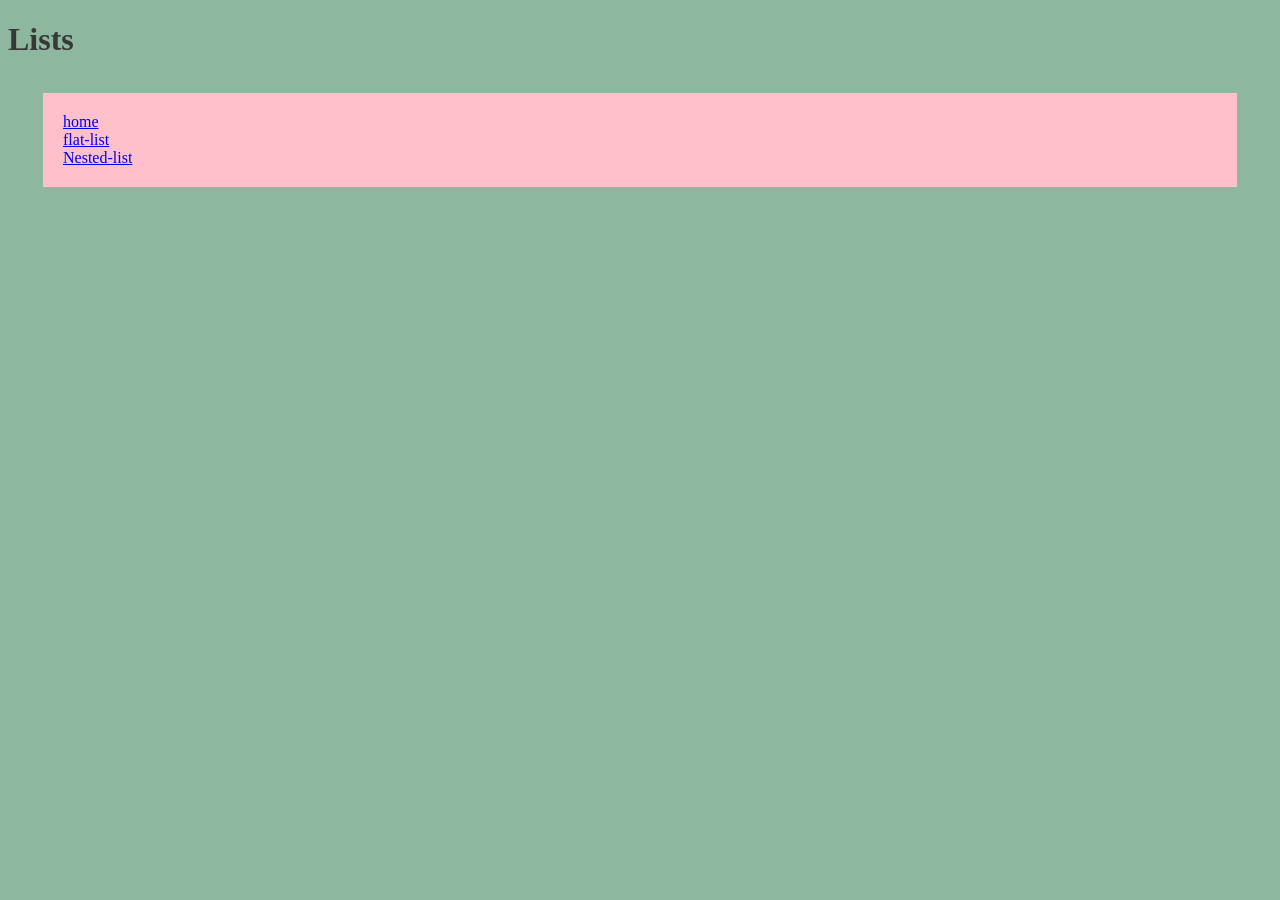
<file: index.html>
<!DOCTYPE html>
<html lang="eng">
    <head>
        <meta charset="utf-8">
        <title>Lists</title>
        <link rel="stylesheet" href="styles.css">
    </head>
    <body>
        <h1>Lists</h1>
        <ul class="nav">
            <li>
                <a href="index.html">home</a>
            </li>
            <li>
               <a href="flat-list.html">flat-list</a>
            </li>
            <li>
                <a href="nested-list.html">Nested-list</a>
            </li>
        </ul>

    </body>

</html>
</file>
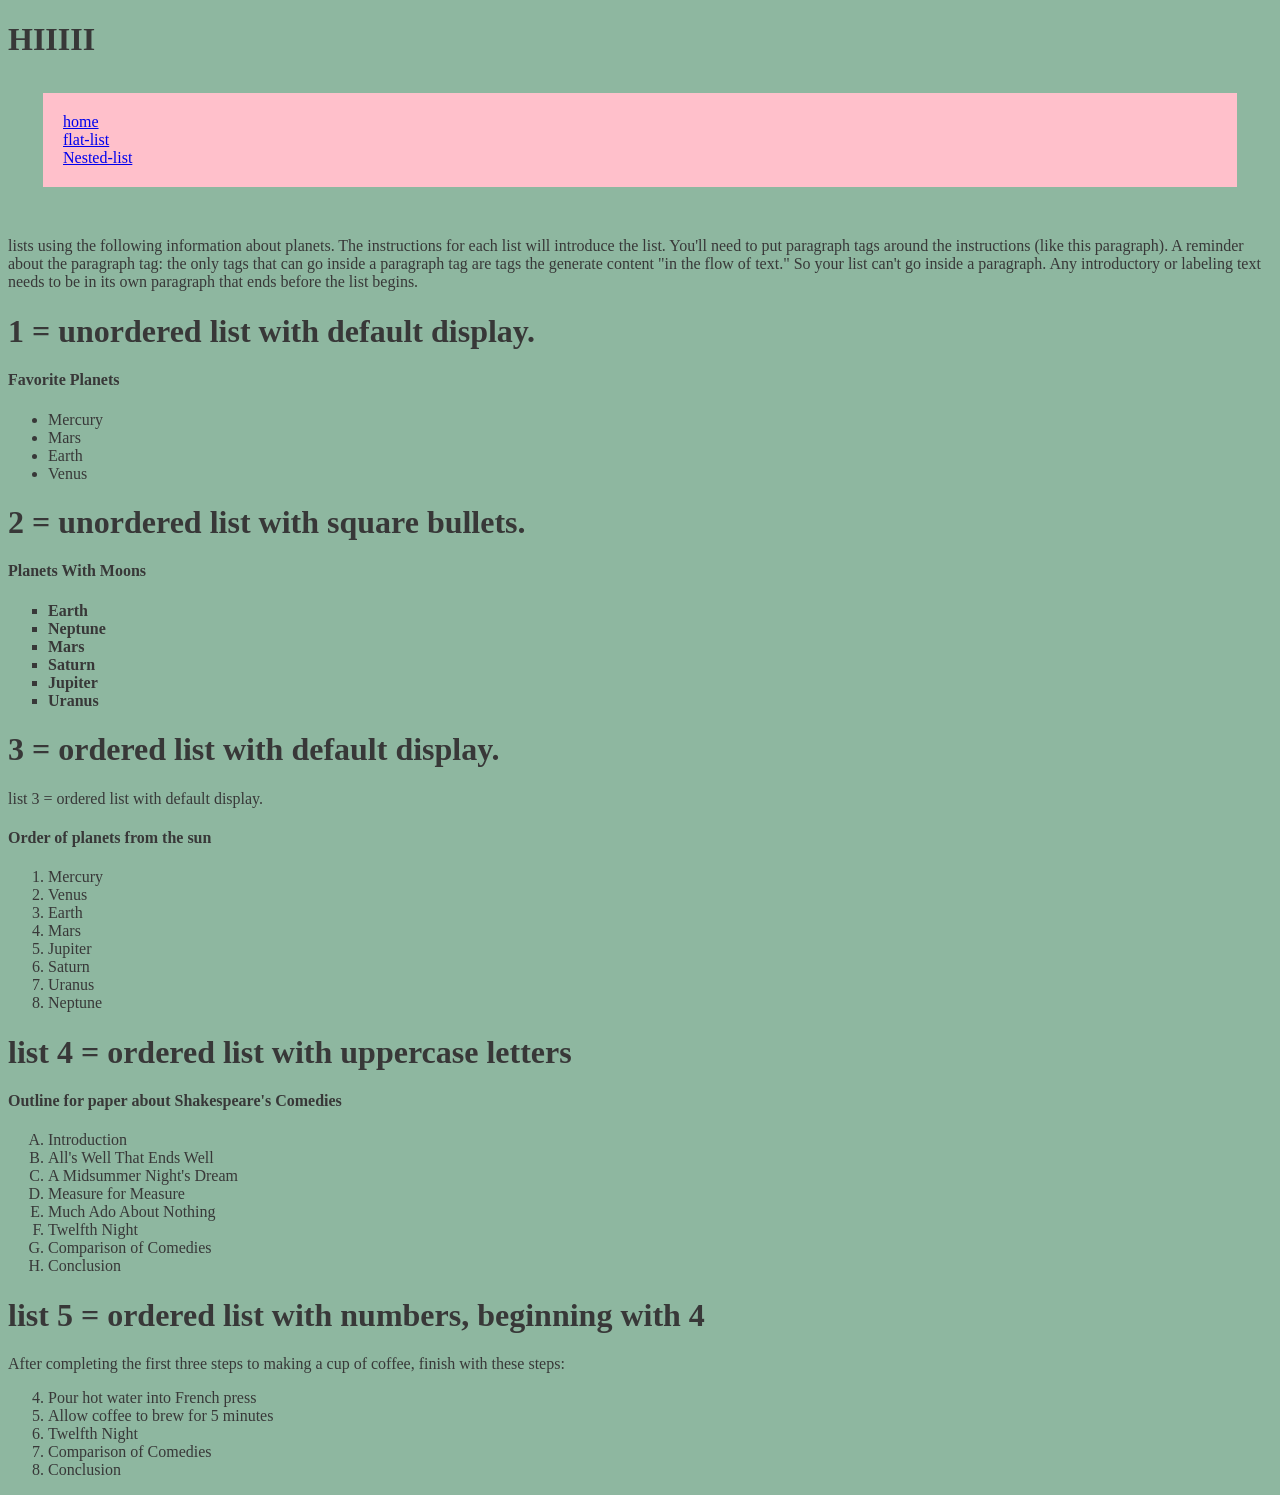
<file: flat-list.html>
<!DOCTYPE html>
<html lang="eng">
    <head>
        <meta charset="utf-8">
        <title>Lists</title>
        <link rel="stylesheet" href="styles.css">
    </head>
    <body>
        <h1>HIIIII</h1>
        <ul class="nav">
            <li>
                <a href="index.html">home</a>
            </li>
            <li>
               <a href="flat-list.html">flat-list</a>
            </li>
            <li>
                <a href="nested-list.html">Nested-list</a>
            </li>
        </ul>
       <p> lists using the following information about planets. The instructions for each list will introduce the list. You'll need to put paragraph tags around the instructions (like this paragraph). A reminder about the paragraph tag: the only tags that can go inside a paragraph tag are tags the generate content "in the flow of text." So your list can't go inside a paragraph. Any introductory or labeling text needs to be in its own paragraph that ends before the list begins.</p>

  <h1>   1 = unordered list with default display.</h1>

<h4>Favorite Planets</h4>

<ul> 
    <li>Mercury</li>
    <li>Mars</li>
    <li>Earth</li>
    <li>Venus</li>
</ul> 

<h1>   2 = unordered list with square bullets.</h1>

<h4>Planets With Moons</h4>

<ul class="square-list">
    <li><strong>Earth</strong></li>
    <li><strong>Neptune</strong></li>
    <li><strong>Mars</strong></li>
    <li><strong>Saturn</strong></li>
    <li><strong>Jupiter</strong></li>
    <li><strong>Uranus</strong></li>
</ul>

<h1>   3 = ordered list with default display.</h1>
list 3 = ordered list with default display.

<h4>Order of planets from the sun</h4>

<ol>
    <li>Mercury</li>
    <li>Venus</li>
    <li>Earth</li>
    <li>Mars</li>
    <li>Jupiter</li>
    <li>Saturn</li>
    <li>Uranus</li>
    <li>Neptune</li>
</ol>

<h1>list 4 = ordered list with uppercase letters</h1>

<h4>Outline for paper about Shakespeare's Comedies</h4>
<ol class="upper-alpha">
    <li>Introduction</li>
    <li>All's Well That Ends Well</li>
    <li>A Midsummer Night's Dream</li>
    <li>Measure for Measure</li>
    <li>Much Ado About Nothing</li>
    <li>Twelfth Night</li>
    <li>Comparison of Comedies</li>
    <li>Conclusion</li>
</ol>

<h1>list 5 = ordered list with numbers, beginning with 4</h1>

<p>After completing the first three steps to making a cup of coffee, finish with these steps:</p>

<ol start="4">
    <li>Pour hot water into French press</li>
    <li>Allow coffee to brew for 5 minutes</li>
    <li>Twelfth Night</li>
    <li>Comparison of Comedies</li>
    <li>Conclusion</li>
</ol>


    </body>

</html>
</file>
<file: styles.css>
html {
    background-color:#8eb7a0;
    color:rgb(56, 56, 56);
}

.square-list{
    list-style-type: square;
}

.upper-alpha{
    list-style-type: upper-alpha;
}
.nav{
    list-style-type: none;
    background-color: pink;
    padding: 20px;
    margin: 35px;
    margin-bottom: 50px; 
}
</file>
